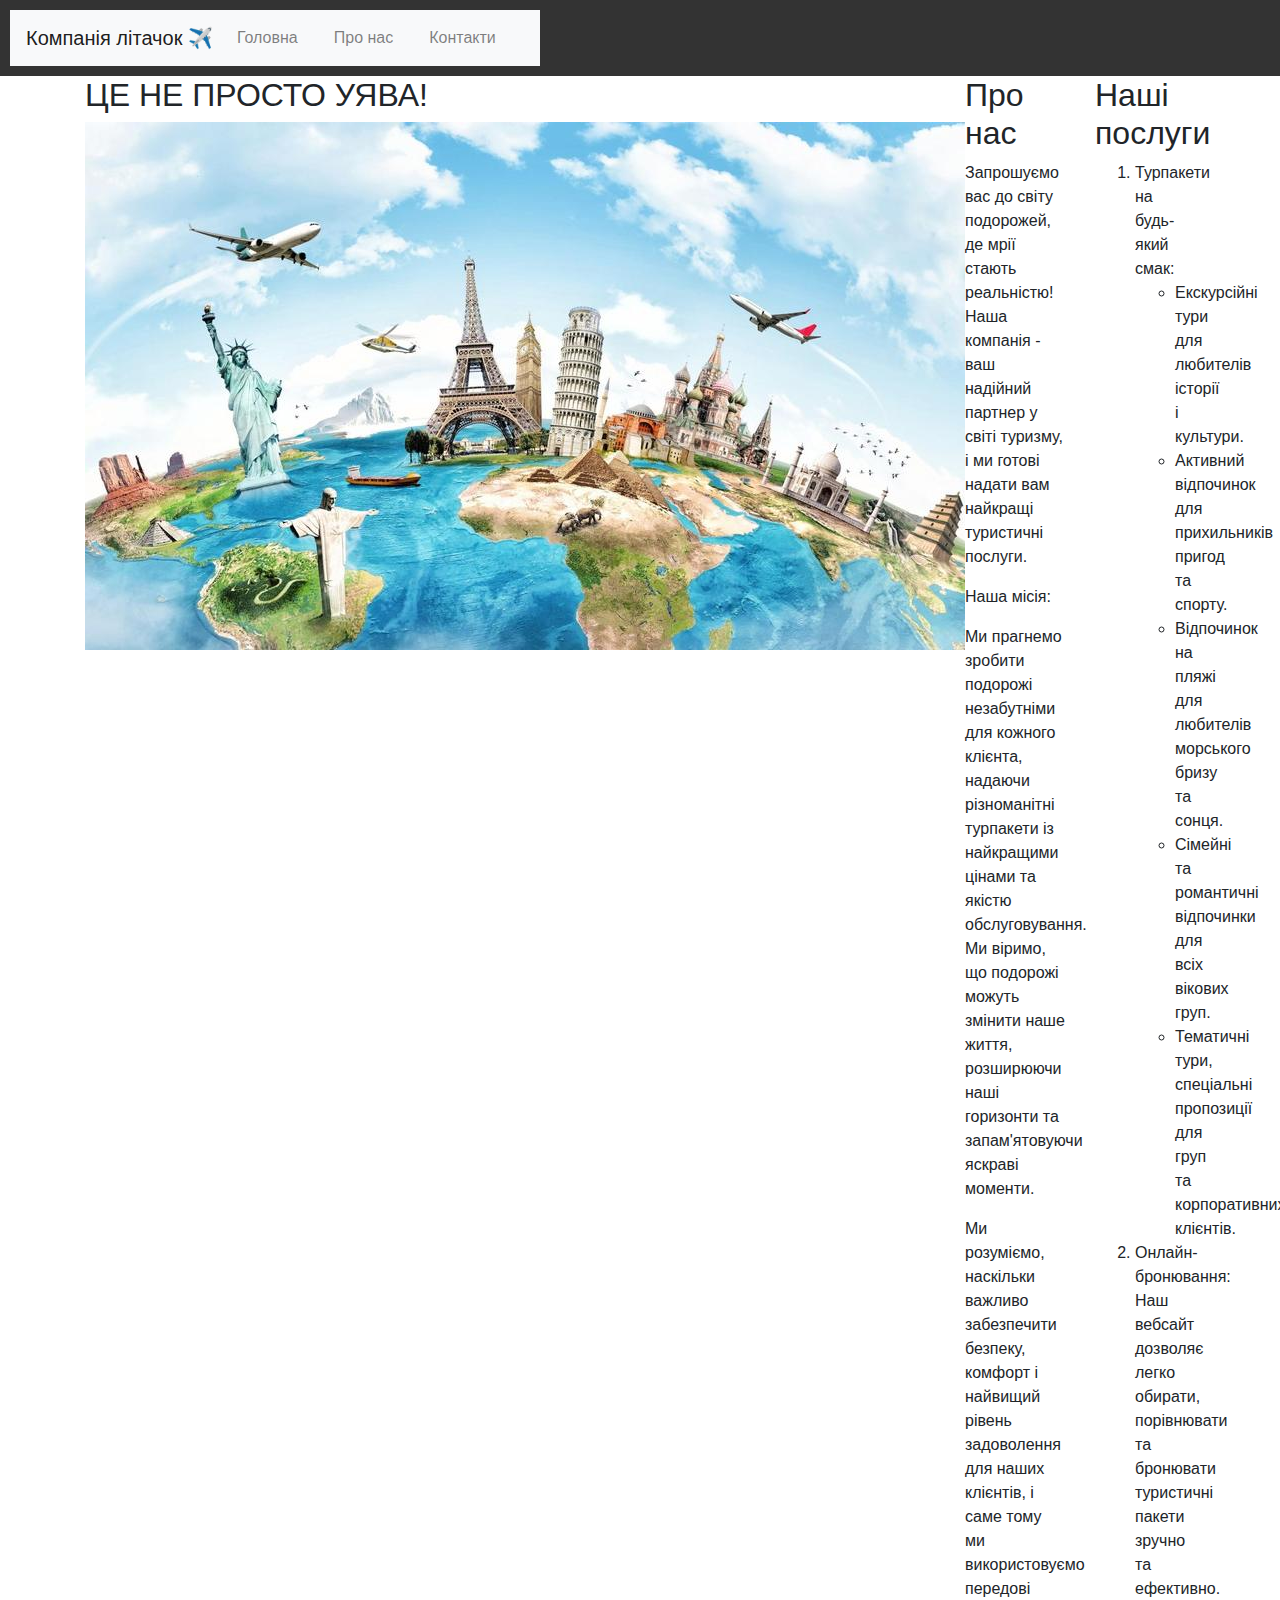
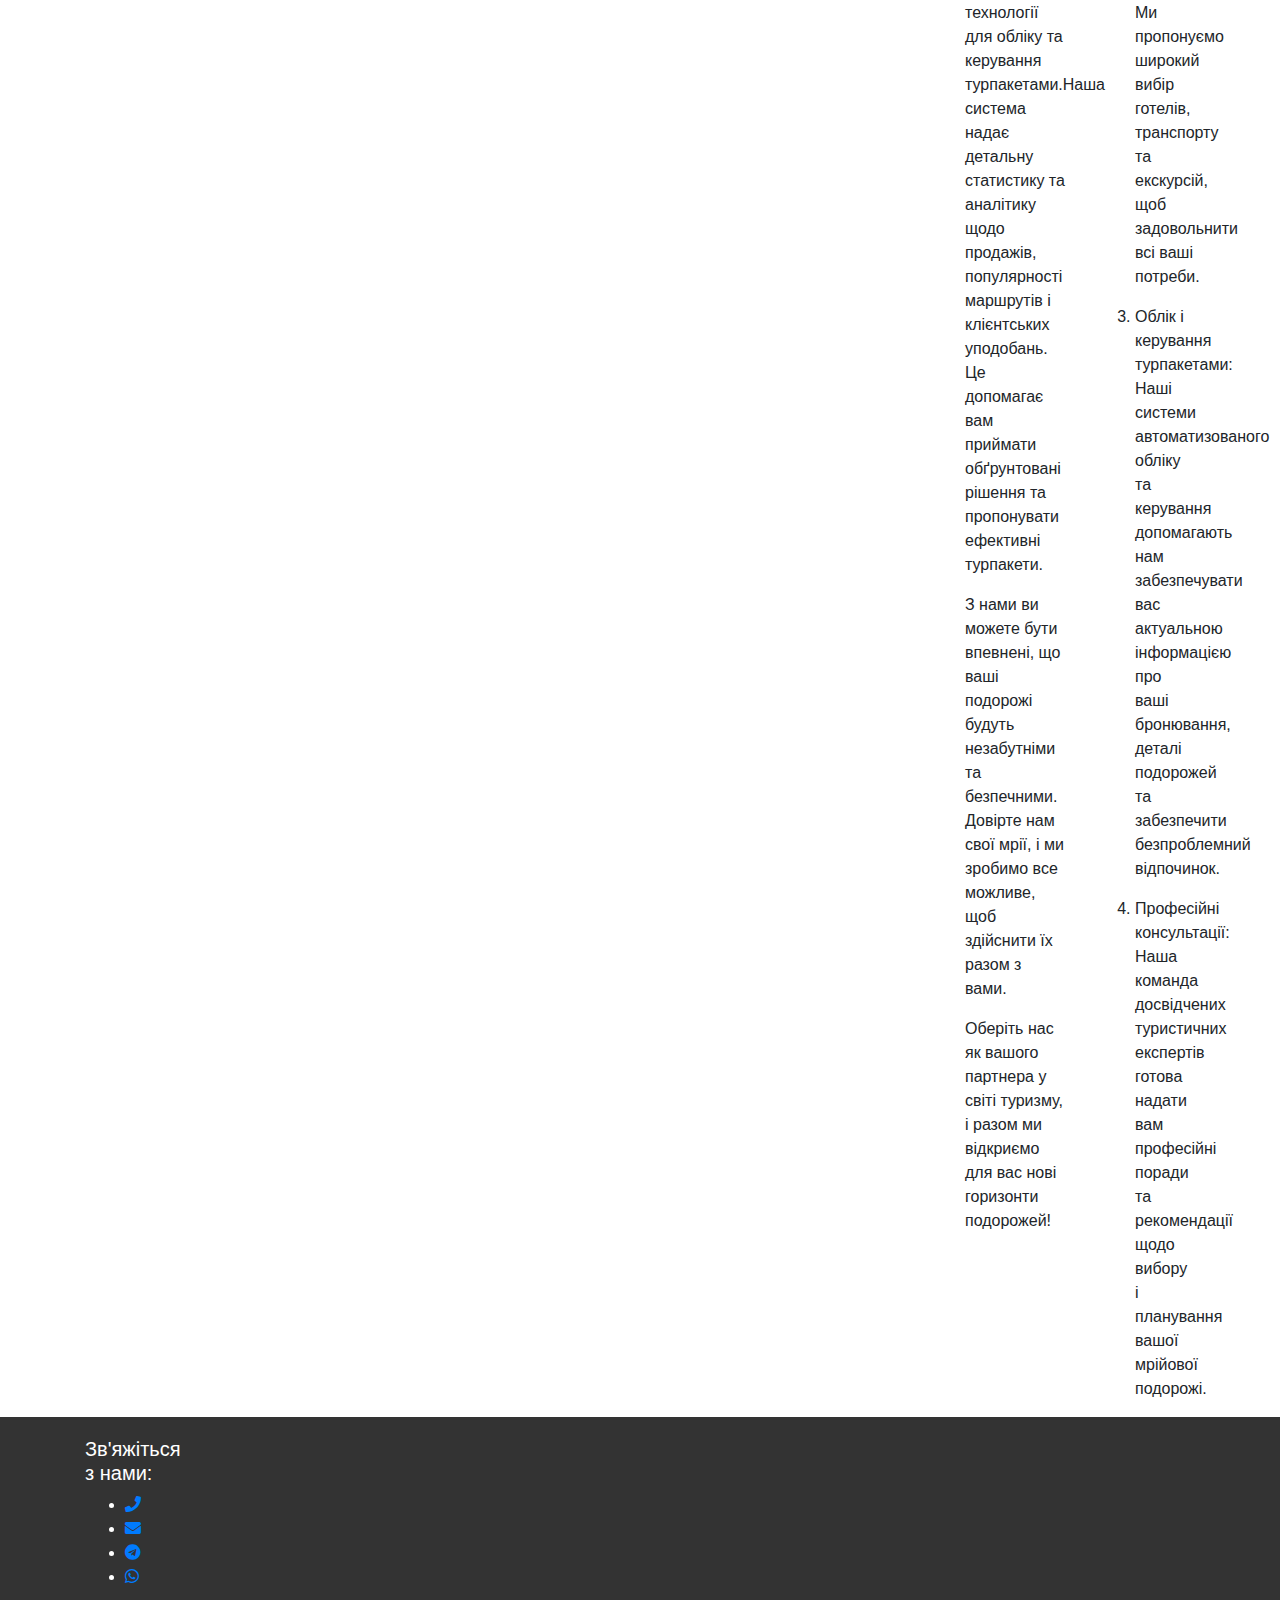
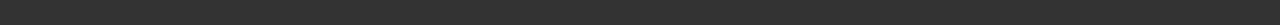
<file: index.html>
<!DOCTYPE html>
<html lang="en">
<head>
    <meta charset="UTF-8">
    <meta name="viewport" content="width=device-width, initial-scale=1.0">
    <title>CRM для туристичних агентств</title>
    <link rel="stylesheet" href="https://stackpath.bootstrapcdn.com/bootstrap/4.5.2/css/bootstrap.min.css">
    <link rel="stylesheet" href="https://cdnjs.cloudflare.com/ajax/libs/font-awesome/5.15.1/css/all.min.css">
    <link rel="stylesheet" href="static/styles/style.css">
</head>
<body>
    <!-- Header -->
    <header>
        <nav class="navbar navbar-expand-lg navbar-light bg-light">
            <a class="navbar-brand" href="#">Компанія літачок ✈️</a>
            <button class="navbar-toggler" type="button" data-toggle="collapse" data-target="#navbarNav" aria-controls="navbarNav" aria-expanded="false" aria-label="Toggle navigation">
                <span class="navbar-toggler-icon"></span>
            </button>
            <div class="collapse navbar-collapse" id="navbarNav">
                <ul class="navbar-nav ml-auto">
                    <li class="nav-item">
                        <a class="nav-link" href="#">Головна</a>
                    </li>
                    <li class="nav-item">
                        <a class="nav-link" href="#">Про нас</a>
                    </li>
                    <li class="nav-item">
                        <a class="nav-link" href="#">Контакти</a>
                    </li>
                </ul>
            </div>
        </nav>
    </header>

    <!-- Content -->
    <div class="animated-element"></div>

    <div class="container">
        <div class="row">
            <div class="col-md-6">
                <div class="content-block">
                    <h2>ЦЕ НЕ ПРОСТО УЯВА!</h2>  
                <!-- Додавання зображення "1.jpg" -->
                <img src="1.jpg" alt="Зображення 1" class="jpg">
            </div>
        </div>
    </div>
        <div class="row">
            <div class="col-md-6">
                <div class="content-block">
                    <h2>Про нас</h2>
                    <p>Запрошуємо вас до світу подорожей, де мрії стають реальністю! Наша компанія - ваш надійний партнер 
                        у світі туризму, і ми готові надати вам найкращі туристичні послуги.</p>
                    <p>Наша місія:</p>
                        <p>Ми прагнемо зробити подорожі незабутніми для кожного клієнта, надаючи різноманітні турпакети із найкращими 
                        цінами та якістю обслуговування. Ми віримо, що подорожі можуть змінити наше життя, розширюючи наші горизонти та запам'ятовуючи яскраві моменти.</p>  
                        <p> Ми розуміємо, наскільки важливо забезпечити безпеку, комфорт і найвищий рівень задоволення для наших клієнтів, і саме тому ми використовуємо передові 
                            технології для обліку та керування турпакетами.Наша система надає детальну статистику та аналітику щодо продажів, популярності маршрутів і клієнтських уподобань. Це допомагає вам приймати обґрунтовані 
                            рішення та пропонувати ефективні турпакети.</p>
                        <p>З нами ви можете бути впевнені, що ваші подорожі будуть незабутніми та безпечними. Довірте нам свої мрії, і ми зробимо все можливе, щоб здійснити їх разом з вами.</p>
                        <p>Оберіть нас як вашого партнера у світі туризму, і разом ми відкриємо для вас нові горизонти подорожей!</p> 

                </div>
            </div>
            <div class="col-md-6">
                <div class="content-block">
                    <h2>Наші послуги</h2>
                    <ol>
                        <li>Турпакети на будь-який смак:</li>
                        <ul>
                            <li>Екскурсійні тури для любителів історії і культури.</li>
                            <li>Активний відпочинок для прихильників пригод та спорту.</li>
                            <li>Відпочинок на пляжі для любителів морського бризу та сонця.</li>
                            <li>Сімейні та романтичні відпочинки для всіх вікових груп.</li>
                            <li>Тематичні тури, спеціальні пропозиції для груп та корпоративних клієнтів.</li>
                        </ul>
                        <li>Онлайн-бронювання:</li>
                        <p>Наш вебсайт дозволяє легко обирати, порівнювати та бронювати туристичні пакети зручно та ефективно. Ми пропонуємо широкий вибір готелів, транспорту та екскурсій, щоб задовольнити всі ваші потреби.</p>
                        <li>Облік і керування турпакетами:</li>
                        <p>Наші системи автоматизованого обліку та керування допомагають нам забезпечувати вас актуальною інформацією про ваші бронювання, деталі подорожей та забезпечити безпроблемний відпочинок.</p>
                        <li>Професійні консультації:</li>
                        <p>Наша команда досвідчених туристичних експертів готова надати вам професійні поради та рекомендації щодо вибору і планування вашої мрійової подорожі.</p>
                    </ol>
                </div>
            </div>
        </div>
    </div>

    <!-- Footer -->
    <footer>
        <div class="container">
            <div class="row">
                <div class="col-md-6">
                    <h5>Зв'яжіться з нами:</h5>
                    <ul class="contact-icons">
                        <li><a href="tel:0638348654"><i class="fas fa-phone"></i></a></li>
                        <li><a href="mailto:karmazina1333@gmail.com"><i class="fas fa-envelope"></i></a></li>
                        <li><a href="https://t.me/n_karmazina"><i class="fab fa-telegram"></i></a></li>
                        <li><a href="https://wa.me/0638348654"><i class="fab fa-whatsapp"></i></a></li>
                    </ul>
                </div>
            </div>
        </div>
    </footer>
    <!-- Підключення Bootstrap та jQuery для адаптивності та анімацій -->
    <script src="https://code.jquery.com/jquery-3.5.1.slim.min.js"></script>
    <script src="https://stackpath.bootstrapcdn.com/bootstrap/4.5.2/js/bootstrap.min.js"></script>
    <script src="https://cdnjs.cloudflare.com/ajax/libs/popper.js/1.12.9/umd/popper.min.js"></script>
</body>
</html>
</file>
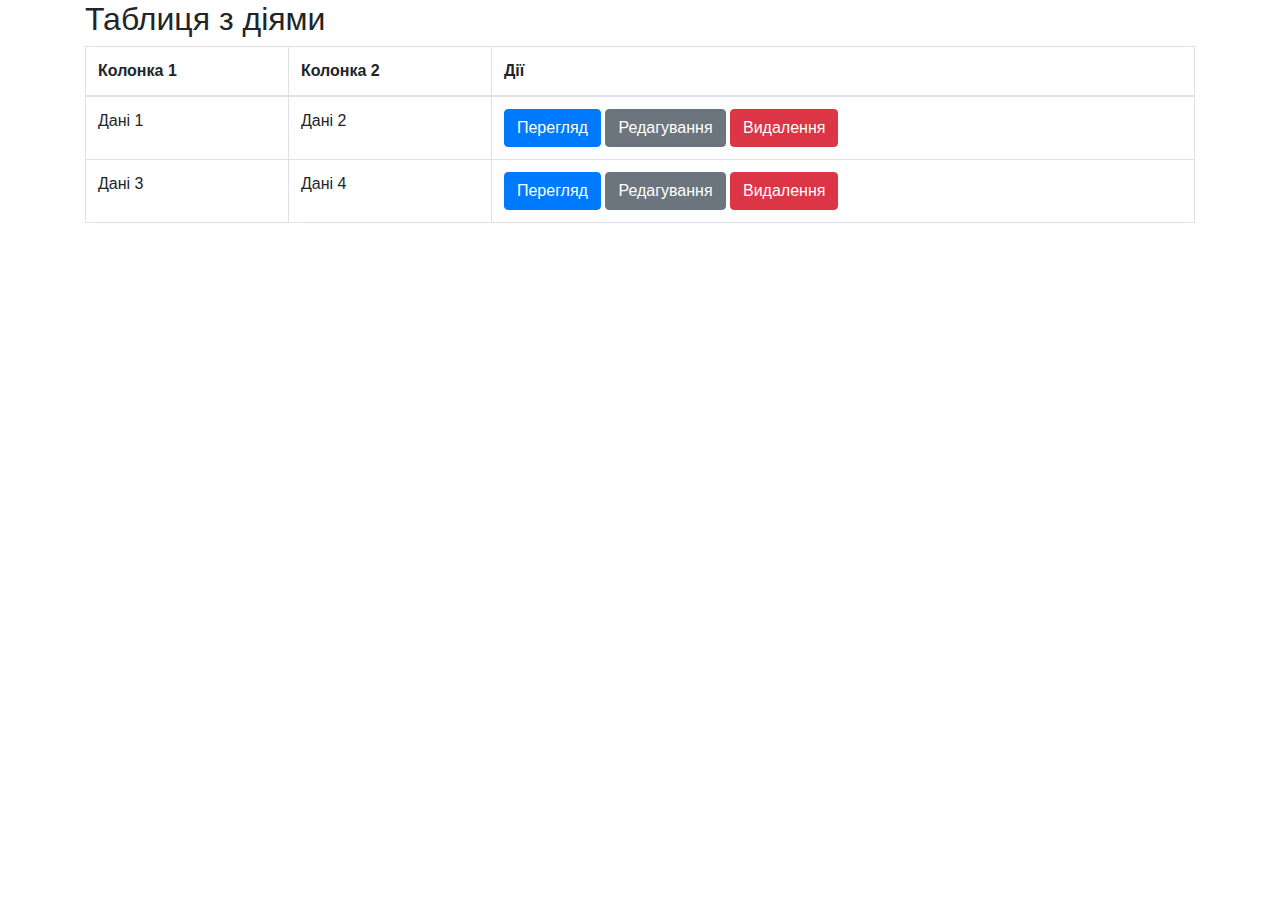
<file: Lab/information.html>
<!DOCTYPE html>
<html lang="en">
<head>
    <meta charset="UTF-8">
    <meta name="viewport" content="width=device-width, initial-scale=1.0">
    <title>Таблиця з діями</title>
    <link rel="stylesheet" href="https://stackpath.bootstrapcdn.com/bootstrap/4.5.2/css/bootstrap.min.css">
</head>
<body>
    <div class="container">
        <h2>Таблиця з діями</h2>
        <div class="table-responsive">
            <table class="table table-bordered">
                <thead>
                    <tr>
                        <th>Колонка 1</th>
                        <th>Колонка 2</th>
                        <th>Дії</th>
                    </tr>
                </thead>
                <tbody>
                    <tr>
                        <td>Дані 1</td>
                        <td>Дані 2</td>
                        <td>
                            <button class="btn btn-primary">Перегляд</button>
                            <button class="btn btn-secondary">Редагування</button>
                            <button class="btn btn-danger">Видалення</button>
                        </td>
                    </tr>
                    <tr>
                        <td>Дані 3</td>
                        <td>Дані 4</td>
                        <td>
                            <button class="btn btn-primary">Перегляд</button>
                            <button class="btn btn-secondary">Редагування</button>
                            <button class="btn btn-danger">Видалення</button>
                        </td>
                    </tr>
                </tbody>
            </table>
        </div>
    </div>
</body>
</html>
</file>
<file: static/styles/style.css>
/* Основні стилі */
body {
    font-family: Arial, sans-serif;
    margin: 0;
    padding: 0;
}

.logo img {
    width: 120px; 
    height: auto; 
}

.logo img:hover {
    filter: brightness(1.2);
}

.container {
    display: flex;
}

/* Стилі для header */
header {
    background-color: #333;
    color: #fff;
    padding: 10px;
    display: flex;
    justify-content: space-between;
    align-items: center;
}

nav ul {
    list-style: none;
    padding: 0;
    display: flex;
}

nav li {
    margin-right: 20px;
}

nav a {
    text-decoration: none;
    color: #fff;
}

/* Стилі для sidebar */
.sidebar {
    background-color: #eee;
    padding: 20px;
    border: 1px solid #ccc;
    width: 20%;
}

.sidebar ul {
    list-style: none;
    padding: 0;
    text-align: left
}

.sidebar li {
    margin-bottom: 10px;
}

.sidebar a {
    text-decoration: none;
    color: #333;
}

.sidebar a:hover {
    color: #007bff;
}

/* Стилі для content */
.content {
    display: flex;
    flex-wrap: wrap;
    justify-content: space-between;
}    

.image {
    width: calc(50% - 10px);
    box-sizing: border-box;
    margin-bottom: 20px;
    padding: 10px;
}

.image img {
    max-width: 10%;
    height: auto;
    border: 1px solid #ccc;
    border-radius: 10px;
    box-shadow: 2px 2px 5px rgba(0, 0, 0, 0.2);
    transition: transform 0.3s ease;
    
}

.image img:hover {
    transform: scale(1.1);
}

/* Стилі для footer */
footer {
    background-color: #333;
    color: #fff;
    padding: 20px;
    display: flex;
    justify-content: space-between;
}

.column {
    width: 30%;
}

.column h3 {
    font-size: 1.2em;
}

.column ul {
    list-style: none;
    padding: 0;
}

.column li {
    margin-bottom: 10px;
}

.column a {
    text-decoration: none;
    color: #fff;
}
</file>
